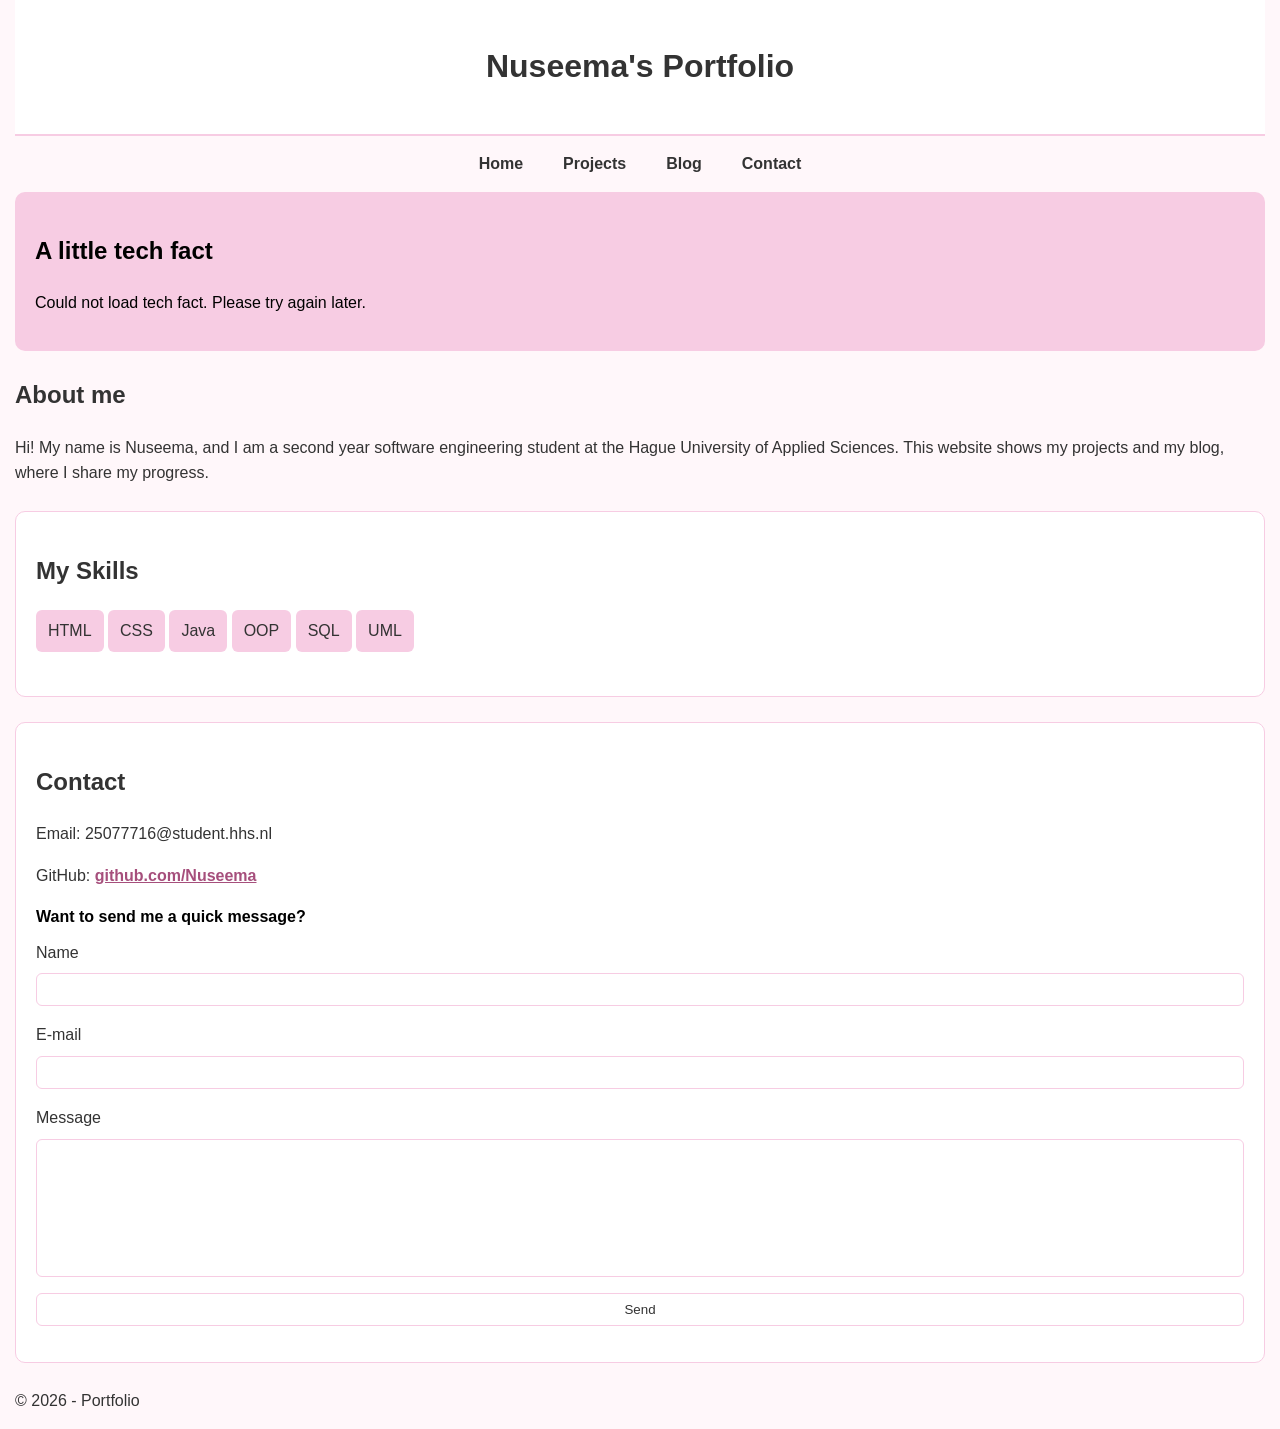
<file: index.html>
<!DOCTYPE html>
<html lang="en">
<head>
  <meta charset="UTF-8">
  <meta name="viewport" content="width=device-width, initial-scale=1.0">
  <title>Portfolio</title>
  <link rel="stylesheet" href="style.css">
</head>

<body>

<header>
  <h1>Nuseema's Portfolio</h1>
</header>

<nav>
  <ul>
    <li><a href="index.html">Home</a></li>
    <li><a href="projects.html">Projects</a></li>
    <li><a href="blog.html">Blog</a></li>
    <li><a href="#contact">Contact</a></li>
  </ul>
</nav>

<main>

  <section class="quote-section" id="api-section">
  <h2>A little tech fact</h2>
  <div id="api-content"></div>
  <p id="api-status"></p>
</section>

  <section>
    <h2>About me</h2>
    <p>Hi! My name is Nuseema, and I am a second year software engineering student at the Hague University of Applied Sciences.
        This website shows my projects and my blog, where I share my progress.</p>
  </section>

  <section class="home-section">
    <h2>My Skills</h2>
    <ul>
      <li>HTML</li>
      <li>CSS</li>
      <li>Java</li>
      <li>OOP</li>
      <li>SQL</li>
      <li>UML</li>
    </ul>
  </section>

  <section id="contact" class="home-section">
    <h2>Contact</h2>

    <p>Email: 25077716@student.hhs.nl</p>
    <p>GitHub: <a href="https://github.com/Nuseema">github.com/Nuseema</a></p>

    <p class="contact-intro">Want to send me a quick message?</p>

    <form id="contact-form" novalidate>
      <label for="naam">Name</label>
      <input id="naam" name="naam" required minlength="2" aria-describedby="naam-error" aria-invalid="false">
      <span id="naam-error" role="alert"></span>

      <label for="email">E-mail</label>
      <input id="email" name="email" type="email" required aria-describedby="email-error" aria-invalid="false">
      <span id="email-error" role="alert"></span>

      <label for="bericht">Message</label>
      <textarea id="bericht" name="bericht" required minlength="10" aria-describedby="bericht-error" aria-invalid="false"></textarea>
      <span id="bericht-error" role="alert"></span>

      <button type="submit">Send</button>
      <div id="form-status" aria-live="polite"></div>
    </form>
  </section>

</main>

<footer>
  <p>© 2026 - Portfolio</p>
</footer>

<script src="script.js"></script>
</body>
</html>
</file>
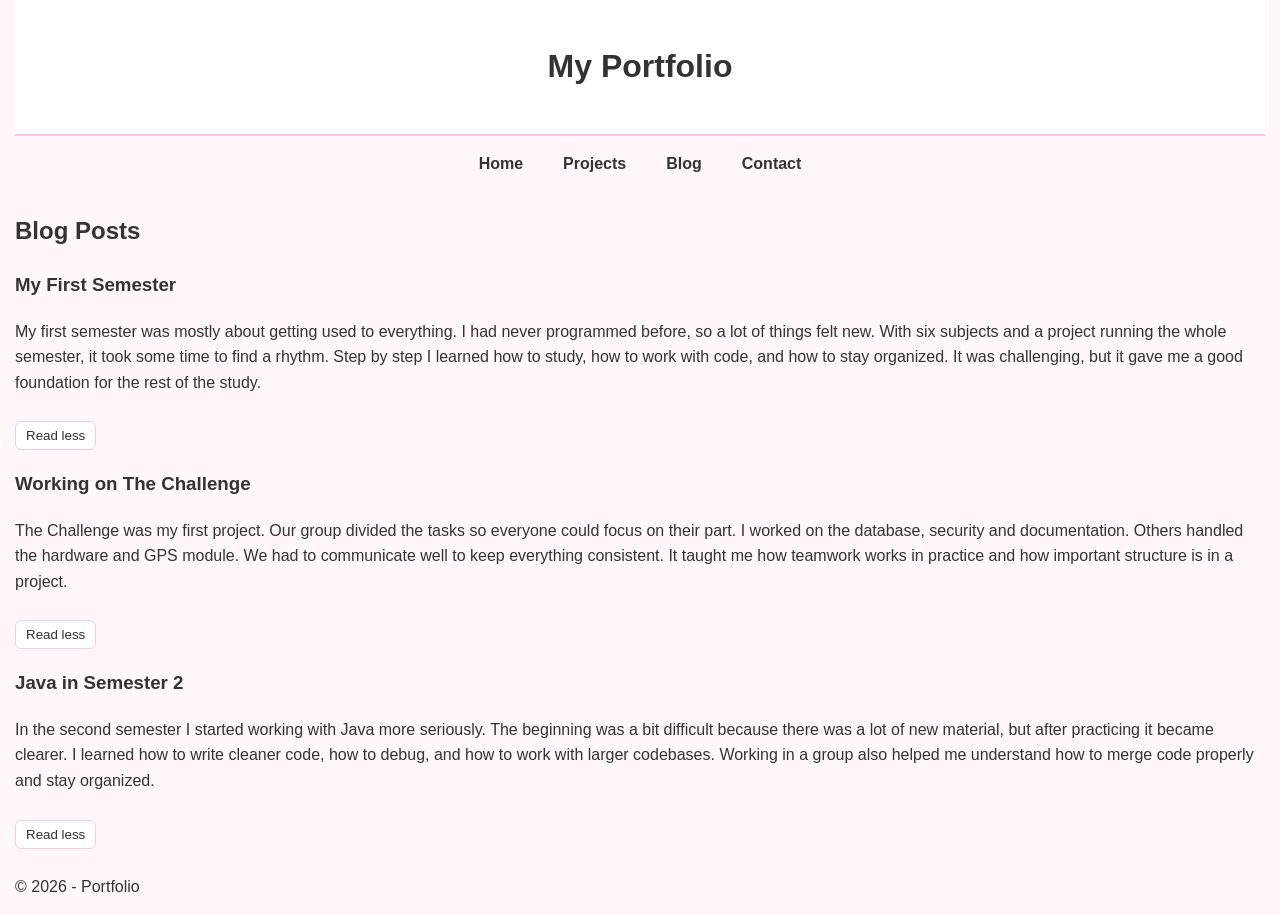
<file: blog.html>
<!DOCTYPE html>
<html lang="en">
<head>
  <meta charset="UTF-8">
  <meta name="viewport" content="width=device-width, initial-scale=1.0">
  <title>Blog</title>
  <link rel="stylesheet" href="style.css">
</head>

<body>

<header>
  <h1>My Portfolio</h1>
</header>

<nav>
  <ul>
    <li><a href="index.html">Home</a></li>
    <li><a href="projects.html">Projects</a></li>
    <li><a href="blog.html">Blog</a></li>
    <li><a href="index.html#contact">Contact</a></li>
  </ul>
</nav>

<main>
  <section>
    <h2>Blog Posts</h2>

    <article>
      <h3>My First Semester</h3>
      <p class="blog-content">My first semester was mostly about getting used to everything. I had never programmed before, so a lot of things felt new. With six subjects and a project running the whole semester, it took some time to find a rhythm. Step by step I learned how to study, how to work with code, and how to stay organized. It was challenging, but it gave me a good foundation for the rest of the study.</p>
      <button class="toggle-blog">Read less</button>
    </article>

    <article>
      <h3>Working on The Challenge</h3>
      <p class="blog-content">The Challenge was my first project. Our group divided the tasks so everyone could focus on their part. I worked on the database, security and documentation. Others handled the hardware and GPS module. We had to communicate well to keep everything consistent. It taught me how teamwork works in practice and how important structure is in a project.</p>
      <button class="toggle-blog">Read less</button>
    </article>

    <article>
      <h3>Java in Semester 2</h3>
      <p class="blog-content">In the second semester I started working with Java more seriously. The beginning was a bit difficult because there was a lot of new material, but after practicing it became clearer. I learned how to write cleaner code, how to debug, and how to work with larger codebases. Working in a group also helped me understand how to merge code properly and stay organized.</p>
      <button class="toggle-blog">Read less</button>
    </article>

  </section>
</main>

<footer>
  <p>© 2026 - Portfolio</p>
</footer>

<script src="script.js"></script>
</body>
</html>
</file>
<file: style.css>
:root {
  --bg: #fff7fa;
  --white: #ffffff;
  --pink: #f7cce3;
  --text: #333;
  --accent: #a64f7c;
}

body {
  font-family: Arial, sans-serif;
  line-height: 1.6;
  background-color: var(--bg);
  color: var(--text);
  padding: 0 15px;
  margin: 0;
}

header {
  text-align: center;
  padding: 20px 0;
  background-color: var(--white);
  border-bottom: 2px solid var(--pink);
}

nav ul {
  list-style: none;
  display: flex;
  justify-content: center;
  gap: 20px;
  padding: 15px 0;
  margin: 0;
}

nav a {
  text-decoration: none;
  color: var(--text);
  font-weight: bold;
  padding: 5px 10px;
  border-radius: 6px;
}

nav a:hover {
  background-color: var(--pink);
}

section {
  margin-bottom: 25px;
}

.quote-section {
  background-color: var(--pink);
  color: #000;
  padding: 20px;
  border-radius: 10px;
  margin-bottom: 25px;
}

.quote-section h2 {
  color: #000;
}

#api-title {
  font-weight: bold;
  margin-bottom: 5px;
}

#api-status {
  margin-top: 8px;
  color: #000;
}

.home-section {
  background: var(--white);
  padding: 20px;
  border-radius: 10px;
  border: 1px solid var(--pink);
  margin-bottom: 25px;
}

.home-section ul {
  list-style: none;
  padding: 0;
}

.home-section li {
  background-color: var(--pink);
  padding: 8px 12px;
  border-radius: 6px;
  margin-bottom: 8px;
  display: inline-block;
}

#contact a {
  color: var(--accent);
  font-weight: bold;
}

.contact-intro {
  font-weight: bold;
  color: #000;
  margin-top: 15px;
  margin-bottom: 10px;
}

#contact form {
  display: flex;
  flex-direction: column;
  gap: 8px;
}

#contact input,
#contact textarea {
  padding: 8px;
  border-radius: 6px;
  border: 1px solid var(--pink);
}

#bericht {
  resize: none;
  height: 120px;
  overflow-y: auto;
  white-space: normal;
}

#contact button {
  padding: 8px 12px;
  border-radius: 6px;
  border: 1px solid var(--pink);
  background-color: var(--white);
  color: var(--text);
  cursor: pointer;
}

#contact button:hover {
  background-color: var(--pink);
}

#form-status {
  margin-top: 8px;
  color: var(--accent);
}

#naam-error,
#email-error,
#bericht-error {
  color: var(--accent);
  font-weight: bold;
}

.project-row {
  display: flex;
  gap: 15px;
  align-items: flex-start;
  background-color: var(--white);
  padding: 15px;
  border-radius: 10px;
  border: 1px solid var(--pink);
  margin-bottom: 15px;
}

.project-row img {
  max-width: 180px;
  border-radius: 8px;
}

.repo-link {
  color: var(--accent);
  font-weight: bold;
}

#project-controls {
  margin-bottom: 15px;
  display: flex;
  gap: 10px;
}

#project-controls button {
  padding: 8px 12px;
  border-radius: 6px;
  border: 1px solid var(--pink);
  background-color: var(--pink);
  color: var(--text);
  cursor: pointer;
}

#project-controls button:hover {
  background-color: var(--white);
}

.blog-content.hidden {
  display: none;
}

.toggle-blog {
  margin-top: 10px;
  padding: 6px 10px;
  border-radius: 6px;
  border: 1px solid var(--pink);
  background-color: var(--white);
  color: var(--text);
  cursor: pointer;
}

.toggle-blog:hover {
  background-color: var(--pink);
}
@media (max-width: 600px) {
  .project-row {
    flex-direction: column;
    align-items: center;
    text-align: center;
  }

  .project-row img {
    max-width: 90%;
  }

  #project-controls {
    flex-direction: column;
    align-items: center;
  }
}
</file>
